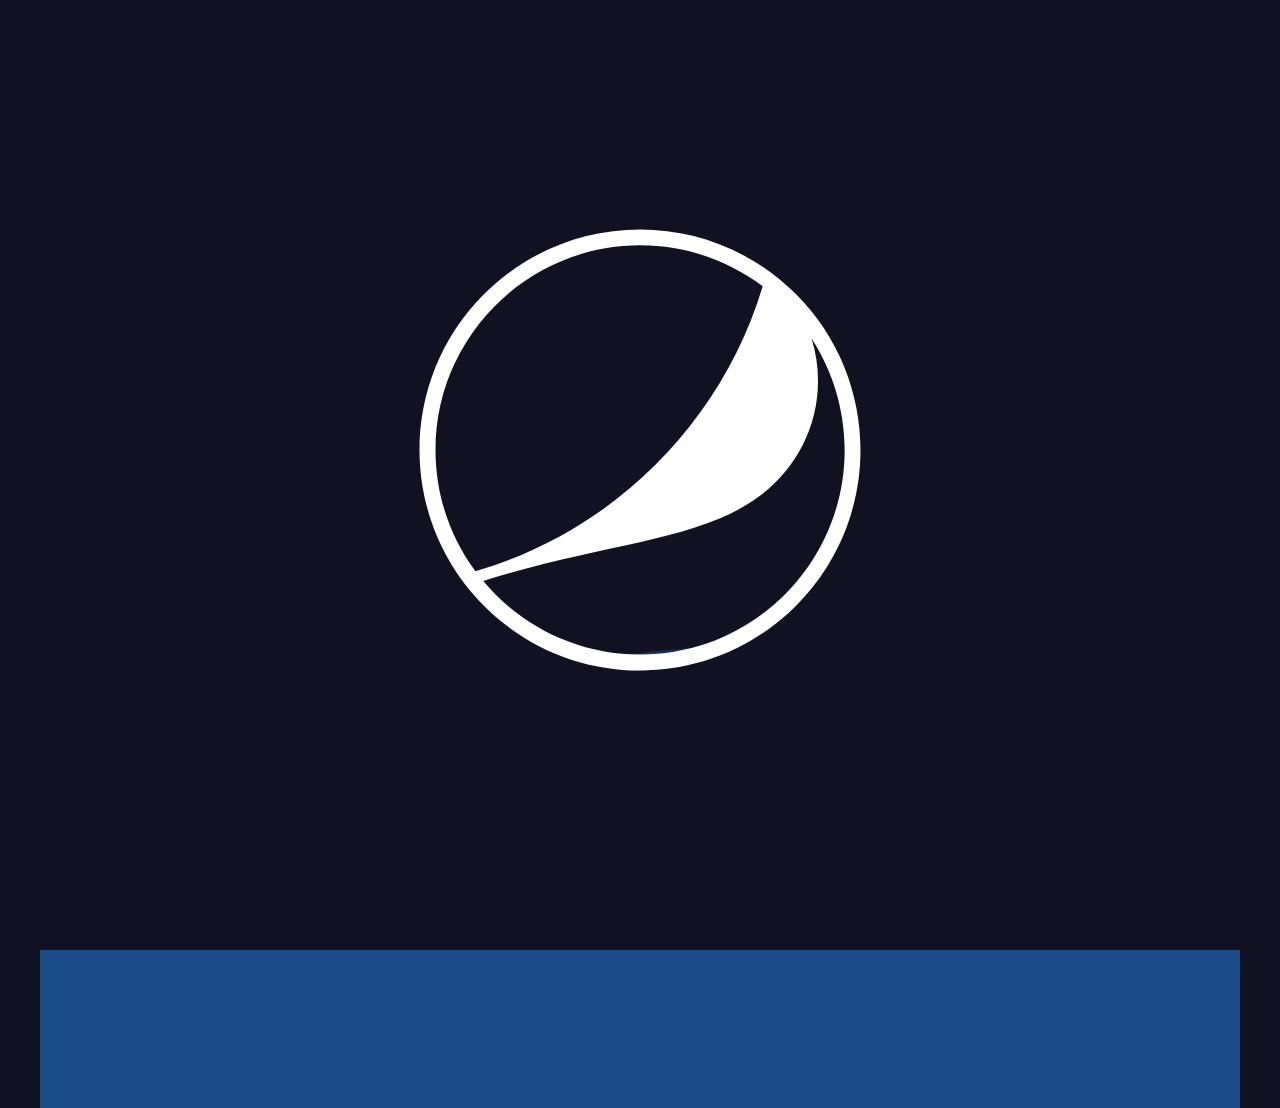
<file: pepsi/bubble.html>
<!doctype html>
<html leng="ko">
    <head>
        <meta http-equiv="Content-Type" content="text/html; charset=utf-8">
        <meta http-equiv="X-UA-Compatible" content="IE=edge,chrome=1">
        <meta name="viewport" content="width=1230, user-scalable=yes, target-densityDpi=medium-dpi">
        <title>bubble</title>
        <style type="text/css">
            :root{
                --color_bg : #112;
                --color_01 : #1b4b89;
                --color_02 : #00f;
            }
            *{ margin: 0; padding: 0; border: none;}
            html, body{ background: var(--color_bg); overflow: hidden;}
            .bottom_bg{ position: absolute; left: 0; bottom: 0; height: 200px; width: 100%; background:#112; z-index: 2;}
            .wrap{position: absolute; width: 1200px; height: 650px; top: 87%; left: 50%; margin: -325px 0 0 -600px; overflow: hidden; clip-path: polygon(0 0, 100% 0, 100% 100%, 0 100%); }
            .wrap > div{ position: absolute; bottom: 0; left: 0; width: 200%; height: 60%;}
            .wrap > div svg{position: absolute; bottom: 20%; left: 0; width: 100%;}
            @keyframes wave_01 { 
                0% {left: 0%; }
                100% { left: -50%; }
            }
            @keyframes wave_02 { 
                0% {left: -50%; }
                100% { left: 0%; }
            }
            .wrap .back{ opacity: .5; height: 70%; }
            .wrap .back svg{ transform: scaleY(50%); animation: wave_02 3300ms linear infinite; }
            .wrap .front{ background: var(--color_01); }
            .wrap .front svg{ transform: scaleY(60%); animation: wave_01 2500ms linear infinite;}
            .wrap .front .bubble_01{ position: absolute; top: 0; left: 10%; z-index: 1; animation: up 2000ms ease-out infinite; }
            @keyframes up { 
                0% {transform: translateY(0) scale(2); opacity: 1; }
                100% {transform: translateY(-500px) scale(.5); opacity: 0; }
            }
            .wrap .cover{}
            .st1{fill: var(--color_01);}
        </style>
        <script src="https://ajax.googleapis.com/ajax/libs/jquery/1.12.4/jquery.min.js"></script>
        <script>            
            $(function(){
                setInterval(function(){
                    var bubble_01 = Number(String(Math.random() * 200 + 50).substring(0,1)) * 3;
                    var bubble_01_x = String(Math.random() * 1200);
                    var bubble_01_x = Number(String(bubble_01_x).substring(0,bubble_01_x.indexOf("."))) * 2;
                    $(".front").append("<div class='bubble_01' style='background: #1b4b89; width:" + bubble_01 + "px; height:" + bubble_01 + "px; margin-left:"+ bubble_01_x +"px; border-radius: 50%;'/>");
                }, 50);
                setInterval(function(){                    
                    $(".bubble_01").remove();
                }, 5000);
            });
        </script>
    </head>
    <body>
        <svg style="position: absolute; width: 1400px; top:50%; left: 50%; transform: translate(-50%, -50%); z-index: 9;" version="1.1" xmlns="http://www.w3.org/2000/svg" xmlns:xlink="http://www.w3.org/1999/xlink" x="0px" y="0px"
	 viewBox="0 0 1400 1000" style="enable-background:new 0 0 1400 1000;" xml:space="preserve">
            <style type="text/css">
	            .svg_bg{fill: var(--color_bg);}
                .st0{fill: #fff;}
                .st1{fill: #1b4b89;}
            </style>
            <g id="Layer_1">
                <path class="svg_bg" d="M0,0v1000h1400V0H0z M544.12,655.88c-86.15-86.15-86.15-225.8,0-311.76c86.15-86.15,225.8-86.15,311.76,0 c86.15,86.15,86.15,225.8,0,311.76C769.73,742.03,630.08,742.03,544.12,655.88z"/>
                <path class="st0" d="M544.12,344.12c-86.15,85.97-86.15,225.62,0,311.76c85.97,86.15,225.62,86.15,311.76,0
                    c86.15-85.97,86.15-225.62,0-311.76C769.92,257.97,630.27,257.97,544.12,344.12z M495.51,499.91
                    c0-112.81,91.59-204.4,204.58-204.58c45.89,0,88.32,15.23,122.6,40.99c-41.17,137.11-149.81,245.02-287.28,284.92
                    C510.38,587.33,495.51,545.43,495.51,499.91z M904.67,499.91c0,112.99-91.59,204.58-204.58,204.58
                    c-62.93,0-119.34-28.66-156.88-73.45c124.23-39.17,214.19-39.17,276.04-84.7c35.37-26.12,58.76-67.83,58.76-115.35
                    c0-14.69-2.18-28.84-6.35-42.26C892.52,420.83,904.49,458.92,904.67,499.91z"/>
            </g>
        </svg>
        <div class="bottom_bg"></div>
        
        <div class="wrap">
            <div class="back">
                <svg version="1.1" id="Layer_1" xmlns="http://www.w3.org/2000/svg" xmlns:xlink="http://www.w3.org/1999/xlink" x="0px" y="0px"
                     viewBox="0 0 2400 700" style="enable-background:new 0 0 2400 700;" xml:space="preserve">
                    <path class="st1" d="M1991.49,320.91c-207.55-37.74-205.99,36.22-347.11,36.22c-209.31,0-215.99-149.43-444.38-149.43
                    c-127.38,0-260.91,140.04-408.51,113.21c-207.55-37.74-205.99,36.22-347.11,36.22C235.07,357.13,228.39,207.7,0,207.7V700h1200h1200
                    V207.7C2272.62,207.7,2139.09,347.74,1991.49,320.91z"/>
                </svg>
            </div>
            <div class="front">
                <svg version="1.1" id="Layer_1" xmlns="http://www.w3.org/2000/svg" xmlns:xlink="http://www.w3.org/1999/xlink" x="0px" y="0px"
                     viewBox="0 0 2400 700" style="enable-background:new 0 0 2400 700;" xml:space="preserve">
                    <path class="st1" d="M1991.49,320.91c-207.55-37.74-205.99,36.22-347.11,36.22c-209.31,0-215.99-149.43-444.38-149.43
                    c-127.38,0-260.91,140.04-408.51,113.21c-207.55-37.74-205.99,36.22-347.11,36.22C235.07,357.13,228.39,207.7,0,207.7V700h1200h1200
                    V207.7C2272.62,207.7,2139.09,347.74,1991.49,320.91z"/>
                </svg>
            </div>
            <div class="cover"></div>
        </div>
        
<!--
                <filter id="gooey">
                    <feGaussianBlur in="SourceGraphic" stdDeviation="7" result="blur"/>
                    <feColorMatrix in="blur" type="matrix" values="1 0 0 0 0
                    0 1 0 0 0
                    0 0 1 0 0
                    0 0 0 18 -7" result="contrast" />
                    <feBlend in="SourceGraphic" in2="contrast" />
                </filter>        
-->
    </body>
</html>
</file>
